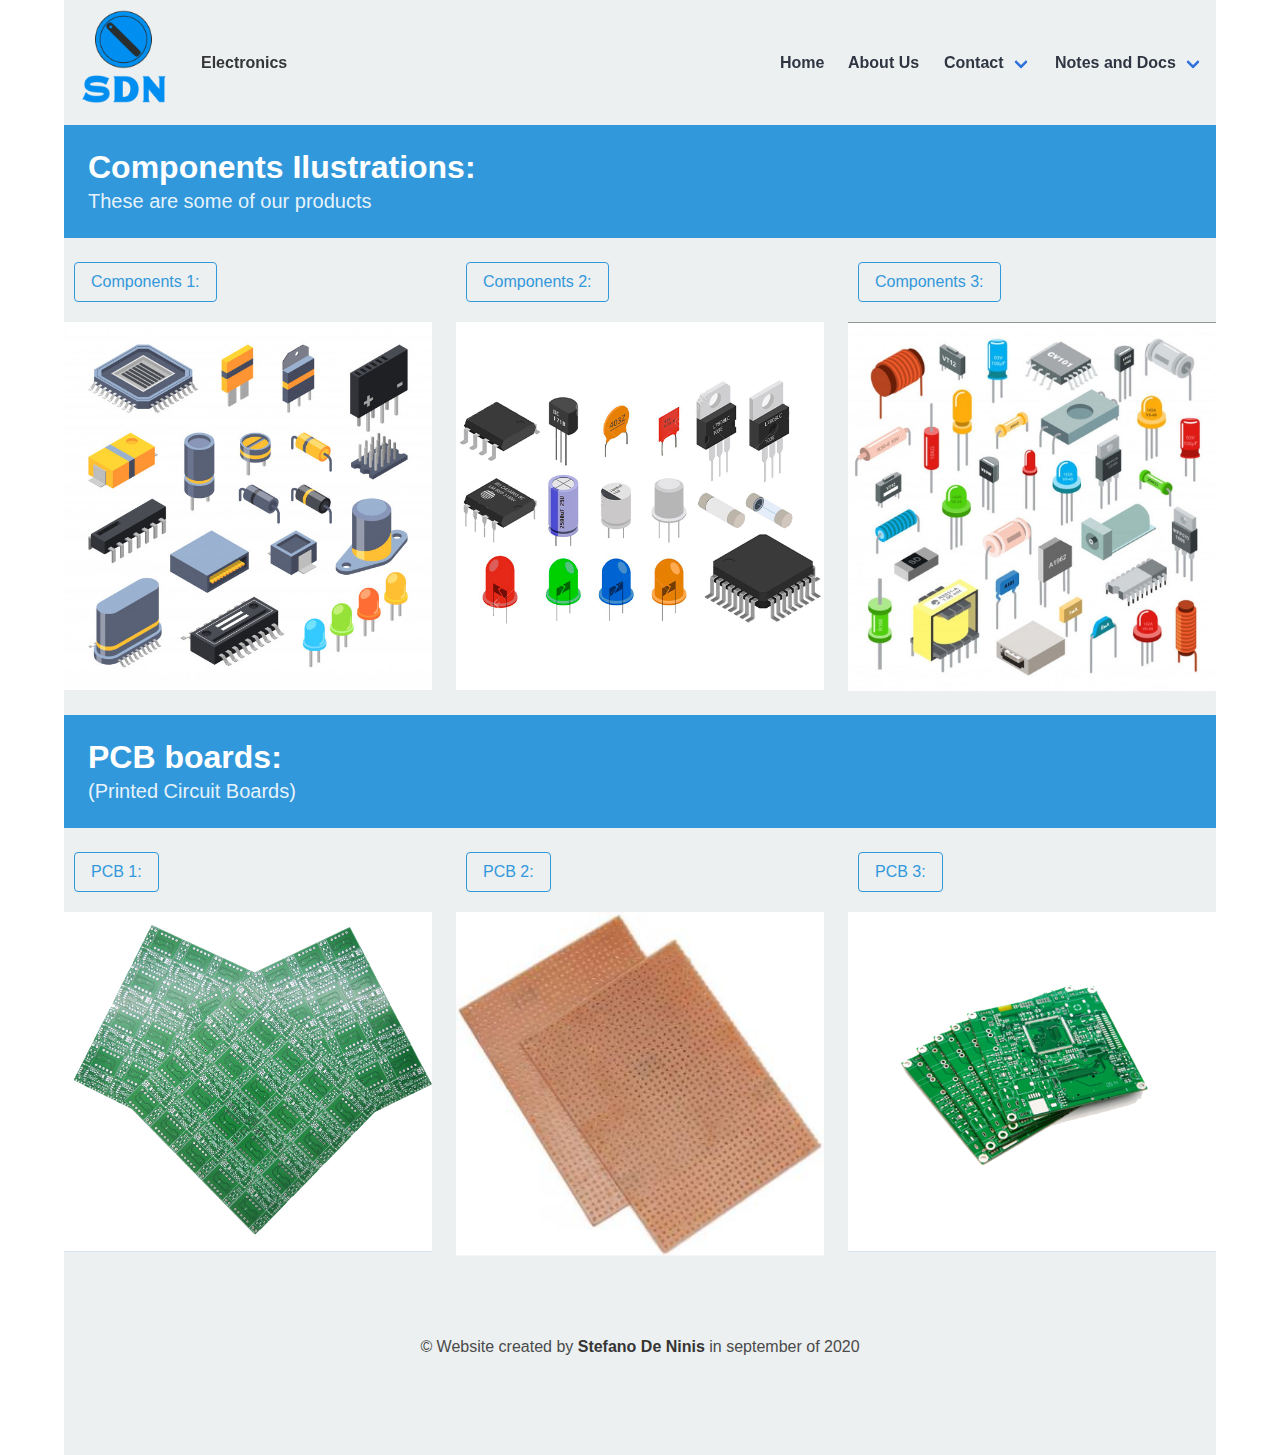
<file: index.html>
<!DOCTYPE html>
<html lang="es">

<head>
    <meta charset="UTF-8">
    <meta name="viewport" content="width=device-width, initial-scale=1.0">
    <title>Home | SDN</title>
    <link rel="shortcut icon" href="./images/logo.png" type="image/x-icon">
    <link rel="stylesheet" href="./css/bulma.min.css">
    <link rel="stylesheet" href="./css/imagehover.css">
    <link rel="stylesheet" href="./css/hover-min.css">
</head>

<body>
    <div class="container" style="background-color:#ecf0f1; padding: 0;">
        <!--NAVBAR-->
        <div class="navbar-menu is-active" style="background-color: #ecf0f1;">
            <div class="navbar-brand">
                <a href="index.html"><img src="./images/logo.png" alt="" style="height: 125px;"
                        class="hvr-float-shadow"></a>
                <h1 class="navbar-item navbar-start" style="color:#2f3542"><strong>Electronics</strong></h1>
            </div>
            <div class="navbar-end">
                <a href="index.html" class="navbar-item hvr-wobble-horizontal"
                    style="color: #2f3542; margin: auto;"><strong>Home</strong></a>
                <a href="about.html" class="navbar-item hvr-wobble-horizontal"
                    style="color: #2f3542; margin: auto;"><strong>About Us</strong></a>
                <div class="navbar-item has-dropdown is-hoverable" style="margin: auto;">
                    <a href="" class="navbar-link hvr-wobble-horizontal"
                        style="color:#2f3542; margin: auto;"><strong>Contact</strong></a>
                    <div class="navbar-dropdown" style="background-color:#ecf0f1 ;">
                        <a href="https://www.instagram.com/stefadeninis/?hl=es-la" class="navbar-item"
                            style="color:#2f3542">
                            Instagram
                        </a>
                        <a href="https://www.facebook.com/stefa.rc.507" class="navbar-item" style="color: #2f3542">
                            Facebook
                        </a>
                        <a href="https://twitter.com/stefadeninis" class="navbar-item" style="color:#2f3542">
                            Twitter
                        </a>
                        <a href="https://www.youtube.com/channel/UCGyONjeaEQmy5IKRryj_h1A" class="navbar-item"
                            style="color:#2f3542">
                            Youtube
                        </a>
                    </div>
                </div>
                <div class="navbar-item has-dropdown is-hoverable" style="margin: auto;">
                    <a href="" class="navbar-link hvr-wobble-horizontal" style="color:#2f3542"><strong>Notes and
                            Docs</strong></a>
                    <div class="navbar-dropdown" style="background-color: #ecf0f1;">
                        <a href="pushpull.html" class="navbar-item" style="color:#2f3542">Amplificador Push-Pull</a>
                        <a href="" class="navbar-item" style="color:#2f3542">Ley de Ohm</a>
                        <a href="" class="navbar-item" style="color:#2f3542">Leyes de Kirchoff</a>
                    </div>
                </div>

            </div>
        </div>
        <!--components ilustrations-->
        <div class="block">
            <div class="hero is-info is-small">
                <div class="hero-body">
                    <div class="">
                        <h1 class="title">Components Ilustrations:</h1>
                        <h1 class="subtitle">These are some of our products</h1>
                    </div>
                </div>
            </div>
        </div>
        <div class="block">
            <div class="columns">
                <div class="column">
                    <figure class="image">
                        <a href="./images/componentes.jpg" class="button is-info is-outlined "
                            style="margin-left: 10px; margin-bottom: 20px;">Components 1:</a>
                        <img src="./images/componentes.jpg" alt="" style="height:auto ; width: 400px;margin:auto ">
                    </figure>
                </div>
                <div class="column">
                    <figure class="image">
                        <a href="./images/componentes1.png" class="button is-info is-outlined "
                            style="margin-left: 10px; margin-bottom: 20px;">Components 2:</a>
                        <img src="./images/componentes1.png" alt="" style="height: auto ; width: 400px; margin: auto; ">
                    </figure>
                </div>
                <div class="column">
                    <figure class="image">
                        <a href="./images/componentes2.png" class="button is-info is-outlined "
                            style="margin-left: 10px; margin-bottom: 20px;">Components 3:</a>

                        <img src="./images/componentes2.png" alt="" style="height: auto ; width: 400px; margin: auto;">
                    </figure>
                </div>
            </div>
        </div>
        <div class="block">
            <div class="hero is-info is-small">
                <div class="hero-body">
                    <div class="">
                        <h1 class="title">PCB boards:</h1>
                        <h1 class="subtitle">(Printed Circuit Boards)</h1>
                    </div>
                </div>
            </div>
        </div>
        <div class="block">
            <div class="columns">
                <div class="column">
                    <figure class="image">
                        <a href="./images/pcb1.jpg" class="button is-info is-outlined "
                            style="margin-left: 10px; margin-bottom: 20px;">PCB 1:</a>
                        <div class="block imghvr-slide-up">
                            <img src="./images/pcb1.jpg" alt="" style="height:auto ; width: 400px; margin:auto;">
                            <figcaption style="text-align: center;">PCB 1</figcaption>
                        </div>
                    </figure>
                </div>
                <div class="column">
                    <figure class="image">
                        <a href="./images/pcb2.jpeg" class="button is-info is-outlined "
                            style="margin-left: 10px; margin-bottom: 20px;">PCB 2:</a>
                        <div class="block imghvr-slide-up">
                            <img src="./images/pcb2.jpeg" style="height: auto ; width: 400px; margin:auto;">
                            <figcaption style=" text-align:center ;">PCB 2</figcaption>
                        </div>
                    </figure>
                </div>
                <div class="column">
                    <figure class="image">
                        <a href="./images/pcb3.jpeg" class="button is-info is-outlined "
                            style="margin-left: 10px; margin-bottom: 20px;">PCB 3:</a>
                        <div class="block imghvr-slide-up">
                            <img src="./images/pcb3.jpeg" style="height: auto ; width: 400px; margin:auto;">
                            <figcaption style="text-align:center ;">PCB 3</figcaption>
                        </div>
                    </figure>
                </div>
            </div>
        </div>
        <!--footer-->
        <div class="block">
            <footer class="footer" style="background-color:#ecf0f1">
                <div class="content has-text-centered">
                    <p>
                        © Website created by <strong>Stefano De Ninis</strong> in september of 2020
                    </p>
                </div>
            </footer>
        </div>
    </div>
</body>

</html>
</file>
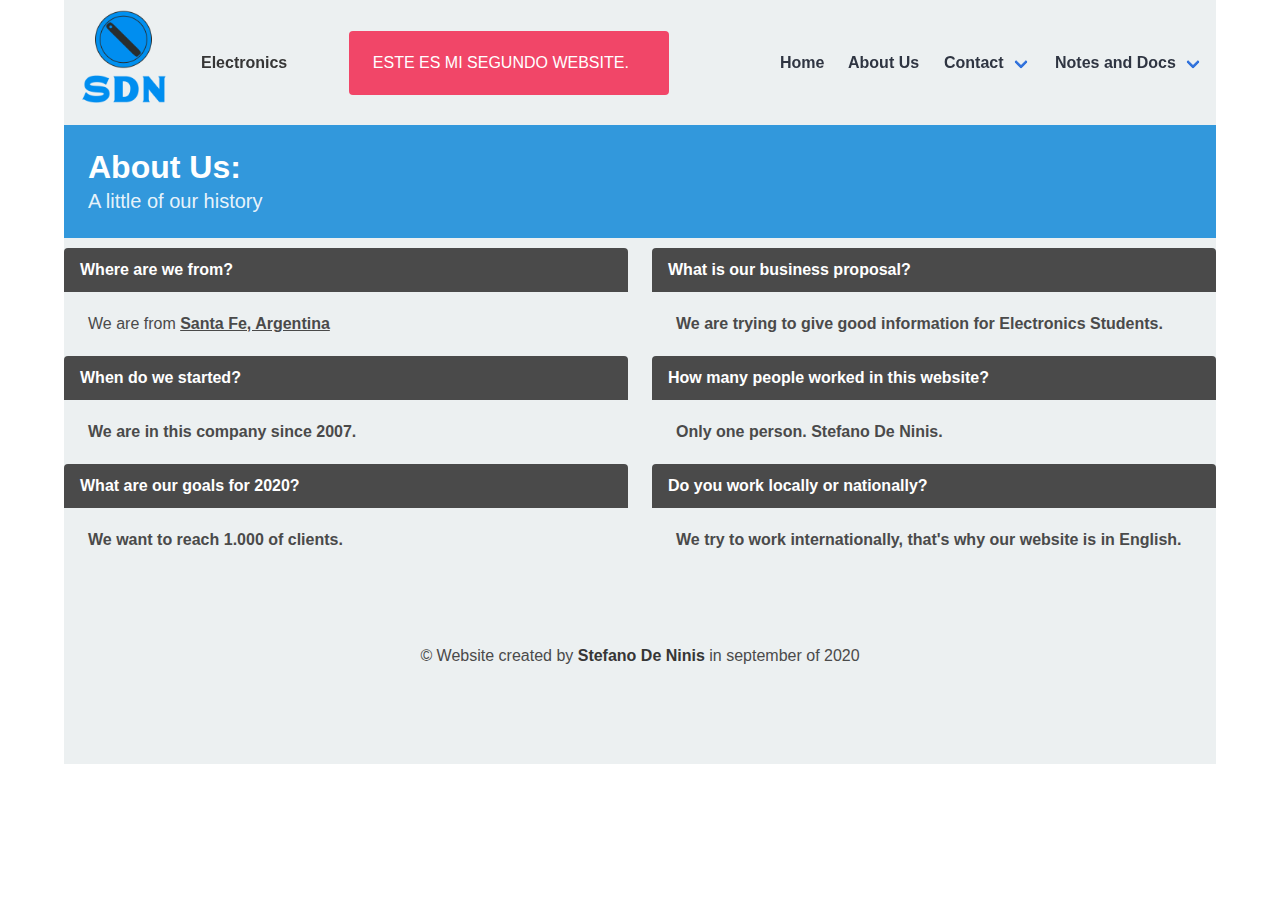
<file: about.html>
<!DOCTYPE html>
<html lang="es">

<head>
    <meta charset="UTF-8">
    <meta name="viewport" content="width=device-width, initial-scale=1.0">
    <title>About | SDN</title>
    <link rel="shortcut icon" href="./images/logo.png" type="image/x-icon">
    <link rel="stylesheet" href="./css/bulma.min.css">
    <link rel="stylesheet" href="./css/imagehover.css">
    <link rel="stylesheet" href="./css/hover-min.css">
</head>

<body>
    <div class="container" style="background-color:#ecf0f1; padding: 0;">
        <!--NAVBAR-->
        <div class="navbar-menu is-active" style="background-color: #ecf0f1;">
            <div class="navbar-brand">
                <a href="index.html"><img src="./images/logo.png" alt="" style="height: 125px;" class="hvr-float-shadow"></a>
                <h1 class="navbar-item navbar-start" style="color:#2f3542"><strong>Electronics</strong></h1>
            </div>
            <div class="notification is-danger" style="text-align: center; margin: auto;">ESTE ES MI SEGUNDO WEBSITE.</div>
            <div class="navbar-end">
                <a href="index.html" class="navbar-item hvr-wobble-horizontal" style="color: #2f3542; margin: auto;"><strong>Home</strong></a>
                <a href="about.html" class="navbar-item hvr-wobble-horizontal" style="color: #2f3542; margin: auto;"><strong>About Us</strong></a>
                <div class="navbar-item has-dropdown is-hoverable" style="margin: auto;">
                    <a href="" class="navbar-link hvr-wobble-horizontal" style="color:#2f3542; margin: auto;"><strong>Contact</strong></a>
                    <div class="navbar-dropdown" style="background-color:#ecf0f1 ;">
                        <a href="https://www.instagram.com/stefadeninis/?hl=es-la" class="navbar-item"
                            style="color:#2f3542">
                            Instagram
                        </a>
                        <a href="https://www.facebook.com/stefa.rc.507" class="navbar-item" style="color: #2f3542">
                            Facebook
                        </a>
                        <a href="https://twitter.com/stefadeninis" class="navbar-item" style="color:#2f3542">
                            Twitter
                        </a>
                        <a href="https://www.youtube.com/channel/UCGyONjeaEQmy5IKRryj_h1A" class="navbar-item"
                            style="color:#2f3542">
                            Youtube
                        </a>
                    </div>
                </div>
                <div class="navbar-item has-dropdown is-hoverable" style="margin: auto;">
                    <a href="" class="navbar-link hvr-wobble-horizontal" style="color:#2f3542"><strong>Notes and Docs</strong></a>
                    <div class="navbar-dropdown" style="background-color: #ecf0f1;">
                        <a href="pushpull.html" class="navbar-item" style="color:#2f3542">Amplificador Push-Pull</a>
                        <a href="" class="navbar-item" style="color:#2f3542">Ley de Ohm</a>
                        <a href="" class="navbar-item" style="color:#2f3542">Leyes de Kirchoff</a>
                    </div>
                </div>

            </div>
        </div>
        <!--about us-->
        <div class="block">
            <div class="hero is-info is-small" style="margin-bottom: 10px;">
                <div class="hero-body">
                    <div class="">
                        <h1 class="title">About Us:</h1>
                        <h1 class="subtitle">A little of our history</h1>
                    </div>
                </div>
            </div>
            <div class="columns">
                <div class="column">
                    <div class="message" style="background-color: #ecf0f1;">
                        <div class="message-header">
                            Where are we from?
                        </div>
                        <div class="message-body">
                            <p>We are from <a
                                    href="https://www.google.com.ar/maps/place/Santa+Fe/@-31.1782735,-63.1329567,7z/data=!3m1!4b1!4m5!3m4!1s0x944ac01eb26c186f:0x8e3e4e20675a3bbc!8m2!3d-31.5855109!4d-60.7238016">
                                    <strong>Santa Fe, Argentina</strong></a></p>
                        </div>
                        <div class="message-header">
                            When do we started?
                        </div>
                        <div class="message-body">
                            <strong>We are in this company since 2007.</strong>
                        </div>
                        <div class="message-header">
                            What are our goals for 2020?
                        </div>
                        <div class="message-body">
                            <strong>We want to reach 1.000 of clients.</strong>
                        </div>
                    </div>
                </div>
                <div class="column">
                    <div class="message" style="background-color: #ecf0f1;">
                        <div class="message-header">
                            What is our business proposal?
                        </div>
                        <div class="message-body">
                            <p><strong>We are trying to give good information for Electronics Students.</strong></p>
                        </div>
                        <div class="message-header">
                            How many people worked in this website?
                        </div>
                        <div class="message-body">
                            <strong>Only one person. Stefano De Ninis.</strong>
                        </div>
                        <div class="message-header">
                            Do you work locally or nationally?
                        </div>
                        <div class="message-body">
                            <strong>We try to work internationally, that's why our website is in English.</strong>
                        </div>
                    </div>
                </div>
            </div>
        </div>
        <!--footer-->
        <div class="block">
            <footer class="footer" style="background-color: #ecf0f1;">
                <div class="content has-text-centered">
                    <p>
                        © Website created by <strong>Stefano De Ninis</strong> in september of 2020
                    </p>
                </div>
            </footer>
        </div>
    </div>
</body>

</html>
</file>
<file: css/imagehover.css>
@charset "UTF-8";
/*!
 * ImageHover.css - http://www.imagehover.io
 * Version 1.0
 * Author: Ciarán Walsh

 * Made available under a MIT License:
 * http://www.opensource.org/licenses/mit-license.php

 */
[class^='imghvr-'], [class*=' imghvr-'] {
    position: relative;
    display: inline-block;
    margin: 0;
    max-width: 100%;
    background-color: #2266a5;
    color: #fff;
    overflow: hidden;
    -webkit-backface-visibility: hidden;
    backface-visibility: hidden;
    -moz-osx-font-smoothing: grayscale;
    -webkit-transform: translateZ(0);
            transform: translateZ(0);
}

[class^='imghvr-'] > img, [class*=' imghvr-'] > img {
    vertical-align: top;
    max-width: 100%;
}

[class^='imghvr-'] figcaption, [class*=' imghvr-'] figcaption {
    background-color: #135796;
    padding: 30px;
    position: absolute;
    top: 0;
    bottom: 0;
    left: 0;
    right: 0;
    color: #ffffff;
}

[class^='imghvr-'] figcaption h1, [class^='imghvr-'] figcaption h2, [class^='imghvr-'] figcaption h3, [class^='imghvr-'] figcaption h4, [class^='imghvr-'] figcaption h5, [class^='imghvr-'] figcaption h6, [class*=' imghvr-'] figcaption h1, [class*=' imghvr-'] figcaption h2, [class*=' imghvr-'] figcaption h3, [class*=' imghvr-'] figcaption h4, [class*=' imghvr-'] figcaption h5, [class*=' imghvr-'] figcaption h6 {
    color: #ffffff;
}

[class^='imghvr-'] a, [class*=' imghvr-'] a {
    position: absolute;
    top: 0;
    bottom: 0;
    left: 0;
    right: 0;
    z-index: 1;
}

[class^='imghvr-'], [class*=' imghvr-'], [class^='imghvr-']:before,
[class^='imghvr-']:after, [class*=' imghvr-']:before, [class*=' imghvr-']:after,
[class^='imghvr-'] *, [class*=' imghvr-'] *, [class^='imghvr-'] *:before,
[class^='imghvr-'] *:after, [class*=' imghvr-'] *:before, [class*=' imghvr-'] *:after {
    box-sizing: border-box;
    transition: all .35s ease;
}

/* imghvr-fade-*
   ----------------------------- */
[class^='imghvr-fade'] figcaption, [class*=' imghvr-fade'] figcaption {
    opacity: 0;
}

[class^='imghvr-fade']:hover figcaption, [class*=' imghvr-fade']:hover figcaption {
    opacity: 1;
}

[class^='imghvr-fade']:hover > img, [class^='imghvr-fade']:hover figcaption, [class*=' imghvr-fade']:hover > img, [class*=' imghvr-fade']:hover figcaption {
    -webkit-transform: translate(0, 0);
            transform: translate(0, 0);
}

/* imghvr-fade
   ----------------------------- */
/* imghvr-fade-in-up
   ----------------------------- */
.imghvr-fade-in-up figcaption {
    -webkit-transform: translate(0, 15%);
            transform: translate(0, 15%);
}

/* imghvr-fade-in-down
   ----------------------------- */
.imghvr-fade-in-down figcaption {
    -webkit-transform: translate(0, -15%);
            transform: translate(0, -15%);
}

/* imghvr-fade-in-left
   ----------------------------- */
.imghvr-fade-in-left figcaption {
    -webkit-transform: translate(-15%, 0);
            transform: translate(-15%, 0);
}

/* imghvr-fade-in-right
   ----------------------------- */
.imghvr-fade-in-right figcaption {
    -webkit-transform: translate(15%, 0);
            transform: translate(15%, 0);
}

/* imghvr-push-*
   ----------------------------- */
[class^='imghvr-push-']:hover figcaption, [class*=' imghvr-push-']:hover figcaption {
    -webkit-transform: translate(0, 0);
            transform: translate(0, 0);
}

/* imghvr-push-up
   ----------------------------- */
.imghvr-push-up figcaption {
    -webkit-transform: translateY(100%);
            transform: translateY(100%);
}

.imghvr-push-up:hover > img {
    -webkit-transform: translateY(-100%);
            transform: translateY(-100%);
}

/* imghvr-push-down
   ----------------------------- */
.imghvr-push-down figcaption {
    -webkit-transform: translateY(-100%);
            transform: translateY(-100%);
}

.imghvr-push-down:hover > img {
    -webkit-transform: translateY(100%);
            transform: translateY(100%);
}

/* imghvr-push-left
   ----------------------------- */
.imghvr-push-left figcaption {
    -webkit-transform: translateX(100%);
            transform: translateX(100%);
}

.imghvr-push-left:hover > img {
    -webkit-transform: translateX(-100%);
            transform: translateX(-100%);
}

/* imghvr-push--right
   ----------------------------- */
.imghvr-push-right figcaption {
    -webkit-transform: translateX(-100%);
            transform: translateX(-100%);
}

.imghvr-push-right:hover > img {
    -webkit-transform: translateX(100%);
            transform: translateX(100%);
}

/* imghvr-slide-*
   ----------------------------- */
[class^='imghvr-slide-']:hover figcaption, [class*=' imghvr-slide-']:hover figcaption {
    -webkit-transform: translate(0, 0);
            transform: translate(0, 0);
}

/* imghvr-slide-up
   ----------------------------- */
.imghvr-slide-up figcaption {
    -webkit-transform: translateY(100%);
            transform: translateY(100%);
}

/* imghvr-slide-down
   ----------------------------- */
.imghvr-slide-down figcaption {
    -webkit-transform: translateY(-100%);
            transform: translateY(-100%);
}

/* imghvr-slide-left
   ----------------------------- */
.imghvr-slide-left figcaption {
    -webkit-transform: translateX(100%);
            transform: translateX(100%);
}

/* imghvr-slide-right
   ----------------------------- */
.imghvr-slide-right figcaption {
    -webkit-transform: translateX(-100%);
            transform: translateX(-100%);
}

/* imghvr-slide-top-left
   ----------------------------- */
.imghvr-slide-top-left figcaption {
    -webkit-transform: translate(-100%, -100%);
            transform: translate(-100%, -100%);
}

/* imghvr-slide-top-right
   ----------------------------- */
.imghvr-slide-top-right figcaption {
    -webkit-transform: translate(100%, -100%);
            transform: translate(100%, -100%);
}

/* imghvr-slide-bottom-left
   ----------------------------- */
.imghvr-slide-bottom-left figcaption {
    -webkit-transform: translate(-100%, 100%);
            transform: translate(-100%, 100%);
}

/* imghvr-slide-bottom-right
   ----------------------------- */
.imghvr-slide-bottom-right figcaption {
    -webkit-transform: translate(100%, 100%);
            transform: translate(100%, 100%);
}

/* imghvr-reveal-*
   ----------------------------- */
[class^='imghvr-reveal-']:before, [class*=' imghvr-reveal-']:before {
    position: absolute;
    top: 0;
    bottom: 0;
    left: 0;
    right: 0;
    content: '';
    background-color: #135796;
}

[class^='imghvr-reveal-'] figcaption, [class*=' imghvr-reveal-'] figcaption {
    opacity: 0;
}

[class^='imghvr-reveal-']:hover:before, [class*=' imghvr-reveal-']:hover:before {
    -webkit-transform: translate(0, 0);
            transform: translate(0, 0);
}

[class^='imghvr-reveal-']:hover figcaption, [class*=' imghvr-reveal-']:hover figcaption {
    opacity: 1;
    transition-delay: 0.21s;
}

/* imghvr-reveal-up
   ----------------------------- */
.imghvr-reveal-up:before {
    -webkit-transform: translateY(100%);
            transform: translateY(100%);
}

/* imghvr-reveal-down
   ----------------------------- */
.imghvr-reveal-down:before {
    -webkit-transform: translateY(-100%);
            transform: translateY(-100%);
}

/* imghvr-reveal-left
   ----------------------------- */
.imghvr-reveal-left:before {
    -webkit-transform: translateX(100%);
            transform: translateX(100%);
}

/* imghvr-reveal-right
   ----------------------------- */
.imghvr-reveal-right:before {
    -webkit-transform: translateX(-100%);
            transform: translateX(-100%);
}

/* imghvr-reveal-top-left
   ----------------------------- */
.imghvr-reveal-top-left:before {
    -webkit-transform: translate(-100%, -100%);
            transform: translate(-100%, -100%);
}

/* imghvr-reveal-top-right
   ----------------------------- */
.imghvr-reveal-top-right:before {
    -webkit-transform: translate(100%, -100%);
            transform: translate(100%, -100%);
}

/* imghvr-reveal-bottom-left
   ----------------------------- */
.imghvr-reveal-bottom-left:before {
    -webkit-transform: translate(-100%, 100%);
            transform: translate(-100%, 100%);
}

/* imghvr-reveal-bottom-right
   ----------------------------- */
.imghvr-reveal-bottom-right:before {
    -webkit-transform: translate(100%, 100%);
            transform: translate(100%, 100%);
}

/* imghvr-hinge-*
   ----------------------------- */
[class^='imghvr-hinge-'], [class*=' imghvr-hinge-'] {
    -webkit-perspective: 50em;
            perspective: 50em;
}

[class^='imghvr-hinge-'] figcaption, [class*=' imghvr-hinge-'] figcaption {
    opacity: 0;
    z-index: 1;
}

[class^='imghvr-hinge-']:hover img, [class*=' imghvr-hinge-']:hover img {
    opacity: 0;
}

[class^='imghvr-hinge-']:hover figcaption, [class*=' imghvr-hinge-']:hover figcaption {
    opacity: 1;
    transition-delay: 0.21s;
}

/* imghvr-hinge-up
   ----------------------------- */
.imghvr-hinge-up img {
    -webkit-transform-origin: 50% 0%;
            transform-origin: 50% 0%;
}

.imghvr-hinge-up figcaption {
    -webkit-transform: rotateX(90deg);
            transform: rotateX(90deg);
    -webkit-transform-origin: 50% 100%;
            transform-origin: 50% 100%;
}

.imghvr-hinge-up:hover > img {
    -webkit-transform: rotateX(-90deg);
            transform: rotateX(-90deg);
}

.imghvr-hinge-up:hover figcaption {
    -webkit-transform: rotateX(0);
            transform: rotateX(0);
}

/* imghvr-hinge-down
   ----------------------------- */
.imghvr-hinge-down img {
    -webkit-transform-origin: 50% 100%;
            transform-origin: 50% 100%;
}

.imghvr-hinge-down figcaption {
    -webkit-transform: rotateX(-90deg);
            transform: rotateX(-90deg);
    -webkit-transform-origin: 50% -50%;
            transform-origin: 50% -50%;
}

.imghvr-hinge-down:hover > img {
    -webkit-transform: rotateX(90deg);
            transform: rotateX(90deg);
    opacity: 0;
}

.imghvr-hinge-down:hover figcaption {
    -webkit-transform: rotateX(0);
            transform: rotateX(0);
}

/* imghvr-hinge-left
   ----------------------------- */
.imghvr-hinge-left img {
    -webkit-transform-origin: 0% 50%;
            transform-origin: 0% 50%;
}

.imghvr-hinge-left figcaption {
    -webkit-transform: rotateY(-90deg);
            transform: rotateY(-90deg);
    -webkit-transform-origin: 100% 50%;
            transform-origin: 100% 50%;
}

.imghvr-hinge-left:hover > img {
    -webkit-transform: rotateY(90deg);
            transform: rotateY(90deg);
}

.imghvr-hinge-left:hover figcaption {
    -webkit-transform: rotateY(0);
            transform: rotateY(0);
}

/* imghvr-hinge-right
   ----------------------------- */
.imghvr-hinge-right img {
    -webkit-transform-origin: 100% 50%;
            transform-origin: 100% 50%;
}

.imghvr-hinge-right figcaption {
    -webkit-transform: rotateY(90deg);
            transform: rotateY(90deg);
    -webkit-transform-origin: 0 50%;
            transform-origin: 0 50%;
}

.imghvr-hinge-right:hover > img {
    -webkit-transform: rotateY(-90deg);
            transform: rotateY(-90deg);
}

.imghvr-hinge-right:hover figcaption {
    -webkit-transform: rotateY(0);
            transform: rotateY(0);
}

/* imghvr-flip-*
   ----------------------------- */
[class^='imghvr-flip-'], [class*=' imghvr-flip-'] {
    -webkit-perspective: 50em;
            perspective: 50em;
}

[class^='imghvr-flip-'] img, [class*=' imghvr-flip-'] img {
    -webkit-backface-visibility: hidden;
            backface-visibility: hidden;
}

[class^='imghvr-flip-'] figcaption, [class*=' imghvr-flip-'] figcaption {
    opacity: 0;
}

[class^='imghvr-flip-']:hover > img, [class*=' imghvr-flip-']:hover > img {
    opacity: 0;
}

[class^='imghvr-flip-']:hover figcaption, [class*=' imghvr-flip-']:hover figcaption {
    opacity: 1;
    transition-delay: 0.14s;
}

/* imghvr-flip-horiz
   ----------------------------- */
.imghvr-flip-horiz figcaption {
    -webkit-transform: rotateX(90deg);
            transform: rotateX(90deg);
    -webkit-transform-origin: 0% 50%;
            transform-origin: 0% 50%;
}

.imghvr-flip-horiz:hover img {
    -webkit-transform: rotateX(-180deg);
            transform: rotateX(-180deg);
}

.imghvr-flip-horiz:hover figcaption {
    -webkit-transform: rotateX(0deg);
            transform: rotateX(0deg);
}

/* imghvr-flip-vert
   ----------------------------- */
.imghvr-flip-vert figcaption {
    -webkit-transform: rotateY(90deg);
            transform: rotateY(90deg);
    -webkit-transform-origin: 50% 0%;
            transform-origin: 50% 0%;
}

.imghvr-flip-vert:hover > img {
    -webkit-transform: rotateY(-180deg);
            transform: rotateY(-180deg);
}

.imghvr-flip-vert:hover figcaption {
    -webkit-transform: rotateY(0deg);
            transform: rotateY(0deg);
}

/* imghvr-flip-diag-1
   ----------------------------- */
.imghvr-flip-diag-1 figcaption {
    -webkit-transform: rotate3d(1, -1, 0, 100deg);
            transform: rotate3d(1, -1, 0, 100deg);
}

.imghvr-flip-diag-1:hover > img {
    -webkit-transform: rotate3d(-1, 1, 0, 100deg);
            transform: rotate3d(-1, 1, 0, 100deg);
}

.imghvr-flip-diag-1:hover figcaption {
    -webkit-transform: rotate3d(0, 0, 0, 0deg);
            transform: rotate3d(0, 0, 0, 0deg);
}

/* imghvr-flip-diag-2
   ----------------------------- */
.imghvr-flip-diag-2 figcaption {
    -webkit-transform: rotate3d(1, 1, 0, 100deg);
            transform: rotate3d(1, 1, 0, 100deg);
}

.imghvr-flip-diag-2:hover > img {
    -webkit-transform: rotate3d(-1, -1, 0, 100deg);
            transform: rotate3d(-1, -1, 0, 100deg);
}

.imghvr-flip-diag-2:hover figcaption {
    -webkit-transform: rotate3d(0, 0, 0, 0deg);
            transform: rotate3d(0, 0, 0, 0deg);
}

/* imghvr-shutter-out-*
   ----------------------------- */
[class^='imghvr-shutter-out-']:before, [class*=' imghvr-shutter-out-']:before {
    background: #135796;
    position: absolute;
    content: '';
    transition-delay: 0.105s;
}

[class^='imghvr-shutter-out-'] figcaption, [class*=' imghvr-shutter-out-'] figcaption {
    opacity: 0;
    transition-delay: 0s;
}

[class^='imghvr-shutter-out-']:hover:before, [class*=' imghvr-shutter-out-']:hover:before {
    transition-delay: 0s;
}

[class^='imghvr-shutter-out-']:hover figcaption, [class*=' imghvr-shutter-out-']:hover figcaption {
    opacity: 1;
    transition-delay: 0.105s;
}

/* imghvr-shutter-out-horiz
   ----------------------------- */
.imghvr-shutter-out-horiz:before {
    left: 50%;
    right: 50%;
    top: 0;
    bottom: 0;
}

.imghvr-shutter-out-horiz:hover:before {
    left: 0;
    right: 0;
}

/* imghvr-shutter-out-vert
   ----------------------------- */
.imghvr-shutter-out-vert:before {
    top: 50%;
    bottom: 50%;
    left: 0;
    right: 0;
}

.imghvr-shutter-out-vert:hover:before {
    top: 0;
    bottom: 0;
}

/* imghvr-shutter-out-diag-1
   ----------------------------- */
.imghvr-shutter-out-diag-1:before {
    top: 50%;
    bottom: 50%;
    left: -35%;
    right: -35%;
    -webkit-transform: rotate(45deg);
            transform: rotate(45deg);
}

.imghvr-shutter-out-diag-1:hover:before {
    top: -35%;
    bottom: -35%;
}

/* imghvr-shutter-out-diag-2
   ----------------------------- */
.imghvr-shutter-out-diag-2:before {
    top: 50%;
    bottom: 50%;
    left: -35%;
    right: -35%;
    -webkit-transform: rotate(-45deg);
            transform: rotate(-45deg);
}

.imghvr-shutter-out-diag-2:hover:before {
    top: -35%;
    bottom: -35%;
}

/* imghvr-shutter-in-*
   ----------------------------- */
[class^='imghvr-shutter-in-']:after, [class^='imghvr-shutter-in-']:before, [class*=' imghvr-shutter-in-']:after, [class*=' imghvr-shutter-in-']:before {
    background: #135796;
    position: absolute;
    content: '';
}

[class^='imghvr-shutter-in-']:after, [class*=' imghvr-shutter-in-']:after {
    top: 0;
    left: 0;
}

[class^='imghvr-shutter-in-']:before, [class*=' imghvr-shutter-in-']:before {
    right: 0;
    bottom: 0;
}

[class^='imghvr-shutter-in-'] figcaption, [class*=' imghvr-shutter-in-'] figcaption {
    opacity: 0;
    z-index: 1;
}

[class^='imghvr-shutter-in-']:hover figcaption, [class*=' imghvr-shutter-in-']:hover figcaption {
    opacity: 1;
    transition-delay: 0.21s;
}

/* imghvr-shutter-in-horiz
   ----------------------------- */
.imghvr-shutter-in-horiz:after, .imghvr-shutter-in-horiz:before {
    width: 0;
    height: 100%;
}

.imghvr-shutter-in-horiz:hover:after, .imghvr-shutter-in-horiz:hover:before {
    width: 50%;
}

/* imghvr-shutter-in-vert
   ----------------------------- */
.imghvr-shutter-in-vert:after, .imghvr-shutter-in-vert:before {
    height: 0;
    width: 100%;
}

.imghvr-shutter-in-vert:hover:after, .imghvr-shutter-in-vert:hover:before {
    height: 50%;
}

/* imghvr-shutter-in-out-horiz
   ----------------------------- */
.imghvr-shutter-in-out-horiz:after, .imghvr-shutter-in-out-horiz:before {
    width: 0;
    height: 100%;
    opacity: 0.75;
}

.imghvr-shutter-in-out-horiz:hover:after, .imghvr-shutter-in-out-horiz:hover:before {
    width: 100%;
}

/* imghvr-shutter-in-out-vert
   ----------------------------- */
.imghvr-shutter-in-out-vert:after, .imghvr-shutter-in-out-vert:before {
    height: 0;
    width: 100%;
    opacity: 0.75;
}

.imghvr-shutter-in-out-vert:hover:after, .imghvr-shutter-in-out-vert:hover:before {
    height: 100%;
}

/* imghvr-shutter-in-out-diag-1
   ----------------------------- */
.imghvr-shutter-in-out-diag-1:after, .imghvr-shutter-in-out-diag-1:before {
    width: 200%;
    height: 200%;
    transition: all 0.6s ease;
    opacity: 0.75;
}

.imghvr-shutter-in-out-diag-1:after {
    -webkit-transform: skew(-45deg) translateX(-150%);
            transform: skew(-45deg) translateX(-150%);
}

.imghvr-shutter-in-out-diag-1:before {
    -webkit-transform: skew(-45deg) translateX(150%);
            transform: skew(-45deg) translateX(150%);
}

.imghvr-shutter-in-out-diag-1:hover:after {
    -webkit-transform: skew(-45deg) translateX(-50%);
            transform: skew(-45deg) translateX(-50%);
}

.imghvr-shutter-in-out-diag-1:hover:before {
    -webkit-transform: skew(-45deg) translateX(50%);
            transform: skew(-45deg) translateX(50%);
}

/* imghvr-shutter-in-out-diag-2
   ----------------------------- */
.imghvr-shutter-in-out-diag-2:after, .imghvr-shutter-in-out-diag-2:before {
    width: 200%;
    height: 200%;
    transition: all 0.6s ease;
    opacity: 0.75;
}

.imghvr-shutter-in-out-diag-2:after {
    -webkit-transform: skew(45deg) translateX(-100%);
            transform: skew(45deg) translateX(-100%);
}

.imghvr-shutter-in-out-diag-2:before {
    -webkit-transform: skew(45deg) translateX(100%);
            transform: skew(45deg) translateX(100%);
}

.imghvr-shutter-in-out-diag-2:hover:after {
    -webkit-transform: skew(45deg) translateX(0%);
            transform: skew(45deg) translateX(0%);
}

.imghvr-shutter-in-out-diag-2:hover:before {
    -webkit-transform: skew(45deg) translateX(0%);
            transform: skew(45deg) translateX(0%);
}

/* imghvr-fold*
   ----------------------------- */
[class^='imghvr-fold'], [class*=' imghvr-fold'] {
    -webkit-perspective: 50em;
            perspective: 50em;
}

[class^='imghvr-fold'] img, [class*=' imghvr-fold'] img {
    -webkit-transform-origin: 50% 0%;
            transform-origin: 50% 0%;
}

[class^='imghvr-fold'] figcaption, [class*=' imghvr-fold'] figcaption {
    z-index: 1;
    opacity: 0;
}

[class^='imghvr-fold']:hover > img, [class*=' imghvr-fold']:hover > img {
    opacity: 0;
    transition-delay: 0;
}

[class^='imghvr-fold']:hover figcaption, [class*=' imghvr-fold']:hover figcaption {
    -webkit-transform: rotateX(0) translate3d(0, 0%, 0) scale(1);
            transform: rotateX(0) translate3d(0, 0%, 0) scale(1);
    opacity: 1;
    transition-delay: 0.21s;
}

/* imghvr-fold-up
   ----------------------------- */
.imghvr-fold-up > img {
    -webkit-transform-origin: 50% 0%;
            transform-origin: 50% 0%;
}

.imghvr-fold-up figcaption {
    -webkit-transform: rotateX(-90deg) translate3d(0%, -50%, 0) scale(0.6);
            transform: rotateX(-90deg) translate3d(0%, -50%, 0) scale(0.6);
    -webkit-transform-origin: 50% 100%;
            transform-origin: 50% 100%;
}

.imghvr-fold-up:hover > img {
    -webkit-transform: rotateX(90deg) scale(0.6) translateY(50%);
            transform: rotateX(90deg) scale(0.6) translateY(50%);
}

/* imghvr-fold-down
   ----------------------------- */
.imghvr-fold-down > img {
    -webkit-transform-origin: 50% 100%;
            transform-origin: 50% 100%;
}

.imghvr-fold-down figcaption {
    -webkit-transform: rotateX(90deg) translate3d(0%, 50%, 0) scale(0.6);
            transform: rotateX(90deg) translate3d(0%, 50%, 0) scale(0.6);
    -webkit-transform-origin: 50% 0%;
            transform-origin: 50% 0%;
}

.imghvr-fold-down:hover > img {
    -webkit-transform: rotateX(-90deg) scale(0.6) translateY(-50%);
            transform: rotateX(-90deg) scale(0.6) translateY(-50%);
}

/* imghvr-fold-left
   ----------------------------- */
.imghvr-fold-left > img {
    -webkit-transform-origin: 0% 50%;
            transform-origin: 0% 50%;
}

.imghvr-fold-left figcaption {
    -webkit-transform: rotateY(90deg) translate3d(-50%, 0%, 0) scale(0.6);
            transform: rotateY(90deg) translate3d(-50%, 0%, 0) scale(0.6);
    -webkit-transform-origin: 100% 50%;
            transform-origin: 100% 50%;
}

.imghvr-fold-left:hover > img {
    -webkit-transform: rotateY(-90deg) scale(0.6) translateX(50%);
            transform: rotateY(-90deg) scale(0.6) translateX(50%);
}

/* imghvr-fold-right
   ----------------------------- */
.imghvr-fold-right > img {
    -webkit-transform-origin: 100% 50%;
            transform-origin: 100% 50%;
}

.imghvr-fold-right figcaption {
    -webkit-transform: rotateY(-90deg) translate3d(50%, 0%, 0) scale(0.6);
            transform: rotateY(-90deg) translate3d(50%, 0%, 0) scale(0.6);
    -webkit-transform-origin: 0 50%;
            transform-origin: 0 50%;
}

.imghvr-fold-right:hover > img {
    -webkit-transform: rotateY(90deg) scale(0.6) translateX(-50%);
            transform: rotateY(90deg) scale(0.6) translateX(-50%);
}

/* imghvr-zoom-in
   ----------------------------- */
.imghvr-zoom-in figcaption {
    opacity: 0;
    -webkit-transform: scale(0.5);
            transform: scale(0.5);
}

.imghvr-zoom-in:hover figcaption {
    -webkit-transform: scale(1);
            transform: scale(1);
    opacity: 1;
}

/* imghvr-zoom-out*
   ----------------------------- */
[class^='imghvr-zoom-out'] figcaption, [class*=' imghvr-zoom-out'] figcaption {
    -webkit-transform: scale(0.5);
            transform: scale(0.5);
    -webkit-transform-origin: 50% 50%;
            transform-origin: 50% 50%;
    opacity: 0;
}

[class^='imghvr-zoom-out']:hover figcaption, [class^='imghvr-zoom-out'].hover figcaption, [class*=' imghvr-zoom-out']:hover figcaption, [class*=' imghvr-zoom-out'].hover figcaption {
    -webkit-transform: scale(1);
            transform: scale(1);
    opacity: 1;
    transition-delay: 0.35s;
}

/* imghvr-zoom-out
   ----------------------------- */
.imghvr-zoom-out:hover > img {
    -webkit-transform: scale(0.5);
            transform: scale(0.5);
    opacity: 0;
}

/* imghvr-zoom-out-up
   ----------------------------- */
.imghvr-zoom-out-up:hover > img, .imghvr-zoom-out-up.hover > img {
    -webkit-animation: imghvr-zoom-out-up 0.4025s linear;
            animation: imghvr-zoom-out-up 0.4025s linear;
    -webkit-animation-iteration-count: 1;
            animation-iteration-count: 1;
    -webkit-animation-fill-mode: forwards;
            animation-fill-mode: forwards;
}

@-webkit-keyframes imghvr-zoom-out-up {
    50% {
        -webkit-transform: scale(0.8) translateY(0%);
                transform: scale(0.8) translateY(0%);
        opacity: 0.5;
    }
    100% {
        -webkit-transform: scale(0.8) translateY(-150%);
                transform: scale(0.8) translateY(-150%);
        opacity: 0.5;
    }
}

@keyframes imghvr-zoom-out-up {
    50% {
        -webkit-transform: scale(0.8) translateY(0%);
                transform: scale(0.8) translateY(0%);
        opacity: 0.5;
    }
    100% {
        -webkit-transform: scale(0.8) translateY(-150%);
                transform: scale(0.8) translateY(-150%);
        opacity: 0.5;
    }
}

/* imghvr-zoom-out-down
   ----------------------------- */
.imghvr-zoom-out-down:hover > img, .imghvr-zoom-out-down.hover > img {
    -webkit-animation: imghvr-zoom-out-down 0.4025s linear;
            animation: imghvr-zoom-out-down 0.4025s linear;
    -webkit-animation-iteration-count: 1;
            animation-iteration-count: 1;
    -webkit-animation-fill-mode: forwards;
            animation-fill-mode: forwards;
}

@-webkit-keyframes imghvr-zoom-out-down {
    50% {
        -webkit-transform: scale(0.8) translateY(0%);
                transform: scale(0.8) translateY(0%);
        opacity: 0.5;
    }
    100% {
        -webkit-transform: scale(0.8) translateY(150%);
                transform: scale(0.8) translateY(150%);
        opacity: 0.5;
    }
}

@keyframes imghvr-zoom-out-down {
    50% {
        -webkit-transform: scale(0.8) translateY(0%);
                transform: scale(0.8) translateY(0%);
        opacity: 0.5;
    }
    100% {
        -webkit-transform: scale(0.8) translateY(150%);
                transform: scale(0.8) translateY(150%);
        opacity: 0.5;
    }
}

/* imghvr-zoom-out-left
   ----------------------------- */
.imghvr-zoom-out-left:hover > img, .imghvr-zoom-out-left.hover > img {
    -webkit-animation: imghvr-zoom-out-left 0.4025s linear;
            animation: imghvr-zoom-out-left 0.4025s linear;
    -webkit-animation-iteration-count: 1;
            animation-iteration-count: 1;
    -webkit-animation-fill-mode: forwards;
            animation-fill-mode: forwards;
}

@-webkit-keyframes imghvr-zoom-out-left {
    50% {
        -webkit-transform: scale(0.8) translateX(0%);
                transform: scale(0.8) translateX(0%);
        opacity: 0.5;
    }
    100% {
        -webkit-transform: scale(0.8) translateX(-150%);
                transform: scale(0.8) translateX(-150%);
        opacity: 0.5;
    }
}

@keyframes imghvr-zoom-out-left {
    50% {
        -webkit-transform: scale(0.8) translateX(0%);
                transform: scale(0.8) translateX(0%);
        opacity: 0.5;
    }
    100% {
        -webkit-transform: scale(0.8) translateX(-150%);
                transform: scale(0.8) translateX(-150%);
        opacity: 0.5;
    }
}

/* imghvr-zoom-out-right
   ----------------------------- */
.imghvr-zoom-out-right:hover > img, .imghvr-zoom-out-right.hover > img {
    -webkit-animation: imghvr-zoom-out-right 0.4025s linear;
            animation: imghvr-zoom-out-right 0.4025s linear;
    -webkit-animation-iteration-count: 1;
            animation-iteration-count: 1;
    -webkit-animation-fill-mode: forwards;
            animation-fill-mode: forwards;
}

@-webkit-keyframes imghvr-zoom-out-right {
    50% {
        -webkit-transform: scale(0.8) translateX(0%);
                transform: scale(0.8) translateX(0%);
        opacity: 0.5;
    }
    100% {
        -webkit-transform: scale(0.8) translateX(150%);
                transform: scale(0.8) translateX(150%);
        opacity: 0.5;
    }
}

@keyframes imghvr-zoom-out-right {
    50% {
        -webkit-transform: scale(0.8) translateX(0%);
                transform: scale(0.8) translateX(0%);
        opacity: 0.5;
    }
    100% {
        -webkit-transform: scale(0.8) translateX(150%);
                transform: scale(0.8) translateX(150%);
        opacity: 0.5;
    }
}

/* imghvr-zoom-out-flip-horiz
   ----------------------------- */
.imghvr-zoom-out-flip-horiz {
    -webkit-perspective: 50em;
            perspective: 50em;
}

.imghvr-zoom-out-flip-horiz figcaption {
    opacity: 0;
    -webkit-transform: rotateX(90deg) translateY(-100%) scale(0.5);
            transform: rotateX(90deg) translateY(-100%) scale(0.5);
}

.imghvr-zoom-out-flip-horiz:hover > img, .imghvr-zoom-out-flip-horiz.hover > img {
    -webkit-transform: rotateX(-100deg) translateY(50%) scale(0.5);
            transform: rotateX(-100deg) translateY(50%) scale(0.5);
    opacity: 0;
    transition-delay: 0;
}

.imghvr-zoom-out-flip-horiz:hover figcaption, .imghvr-zoom-out-flip-horiz.hover figcaption {
    -webkit-transform: rotateX(0) translateY(0%) scale(1);
            transform: rotateX(0) translateY(0%) scale(1);
    opacity: 1;
    transition-delay: 0.35s;
}

/* imghvr-zoom-out-flip-vert
   ----------------------------- */
.imghvr-zoom-out-flip-vert {
    -webkit-perspective: 50em;
            perspective: 50em;
}

.imghvr-zoom-out-flip-vert figcaption {
    opacity: 0;
    -webkit-transform: rotateY(90deg) translate(50%, 0) scale(0.5);
            transform: rotateY(90deg) translate(50%, 0) scale(0.5);
}

.imghvr-zoom-out-flip-vert:hover > img, .imghvr-zoom-out-flip-vert.hover > img {
    -webkit-transform: rotateY(-100deg) translateX(50%) scale(0.5);
            transform: rotateY(-100deg) translateX(50%) scale(0.5);
    opacity: 0;
    transition-delay: 0;
}

.imghvr-zoom-out-flip-vert:hover figcaption, .imghvr-zoom-out-flip-vert.hover figcaption {
    -webkit-transform: rotateY(0) translate(0, 0) scale(1);
            transform: rotateY(0) translate(0, 0) scale(1);
    opacity: 1;
    transition-delay: 0.35s;
}

/* imghvr-blur
   ----------------------------- */
.imghvr-blur figcaption {
    opacity: 0;
}

.imghvr-blur:hover > img {
    -webkit-filter: blur(30px);
            filter: blur(30px);
    -webkit-transform: scale(1.2);
            transform: scale(1.2);
    opacity: 0;
}

.imghvr-blur:hover figcaption {
    opacity: 1;
    transition-delay: 0.21s;
}

/*# sourceMappingURL=imagehover.css.map */

/*# sourceMappingURL=imagehover.css.map */
</file>
